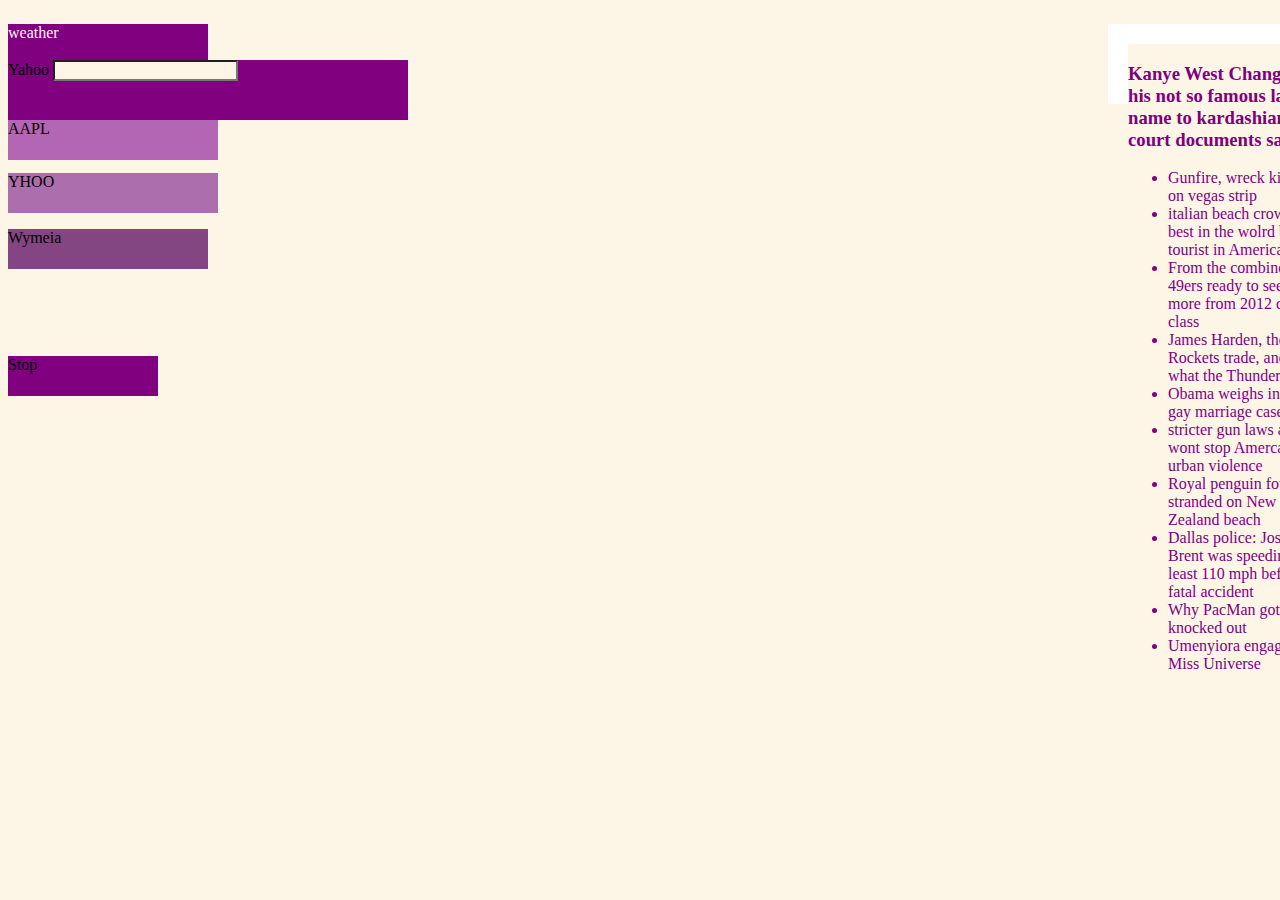
<file: index.html>
<!DOCTYPE html>
<html lang="en">
<head>
    <meta charset="UTF-8">
    <meta name="viewport" content="width=device-width, initial-scale=1.0">
    <link rel="stylesheet" href="style.css">
    <title>Document</title>
</head>
<body>
    <section>
        <div class="flex-container">
            <div class="box"></div>
             <div class="box1">
                 <p>weather</p>
             </div>
            <div class="box2">
                 Yahoo <input type="search">
             </div>
             <div class="box3">
            <p>AAPL</p>
             </div>
            <div class="box4">
            <p>YHOO</p>
            </div>
            <div class="box5">
            <p>Wymeia</p>
             </div>
             <div class="box6">
            Stop
            <div class="events" ">
                <div class="right-side">
                <h3>Kanye West Changing his not so famous last name to kardashian court documents say.</h3>
                     <ul>
                        <li>Gunfire, wreck kill 3 on vegas strip</li>
                        <li>italian beach crowned best in the wolrd by tourist in America</li>
                        <li>From the combine: 49ers ready to see more from 2012 draft class</li>
                        <li>James Harden, the Rockets trade, and what the Thunder lost</li>
                        <li>Obama weighs in on gay marriage case</li>
                        <li>stricter gun laws alone wont stop Amercai urban violence</li>
                        <li>Royal penguin found stranded on New Zealand beach</li>
                        <li>Dallas police: Josh Brent was speeding least 110 mph before fatal accident</li>
                        <li>Why PacMan got knocked out</li>
                        <li>Umenyiora engaged to Miss Universe</li>
                    </ul>
            </div>
        </div>
        <div>
            <a href="ye.jpeg"></a>
        </div>
    </section>
    

</body>
</html>
</file>
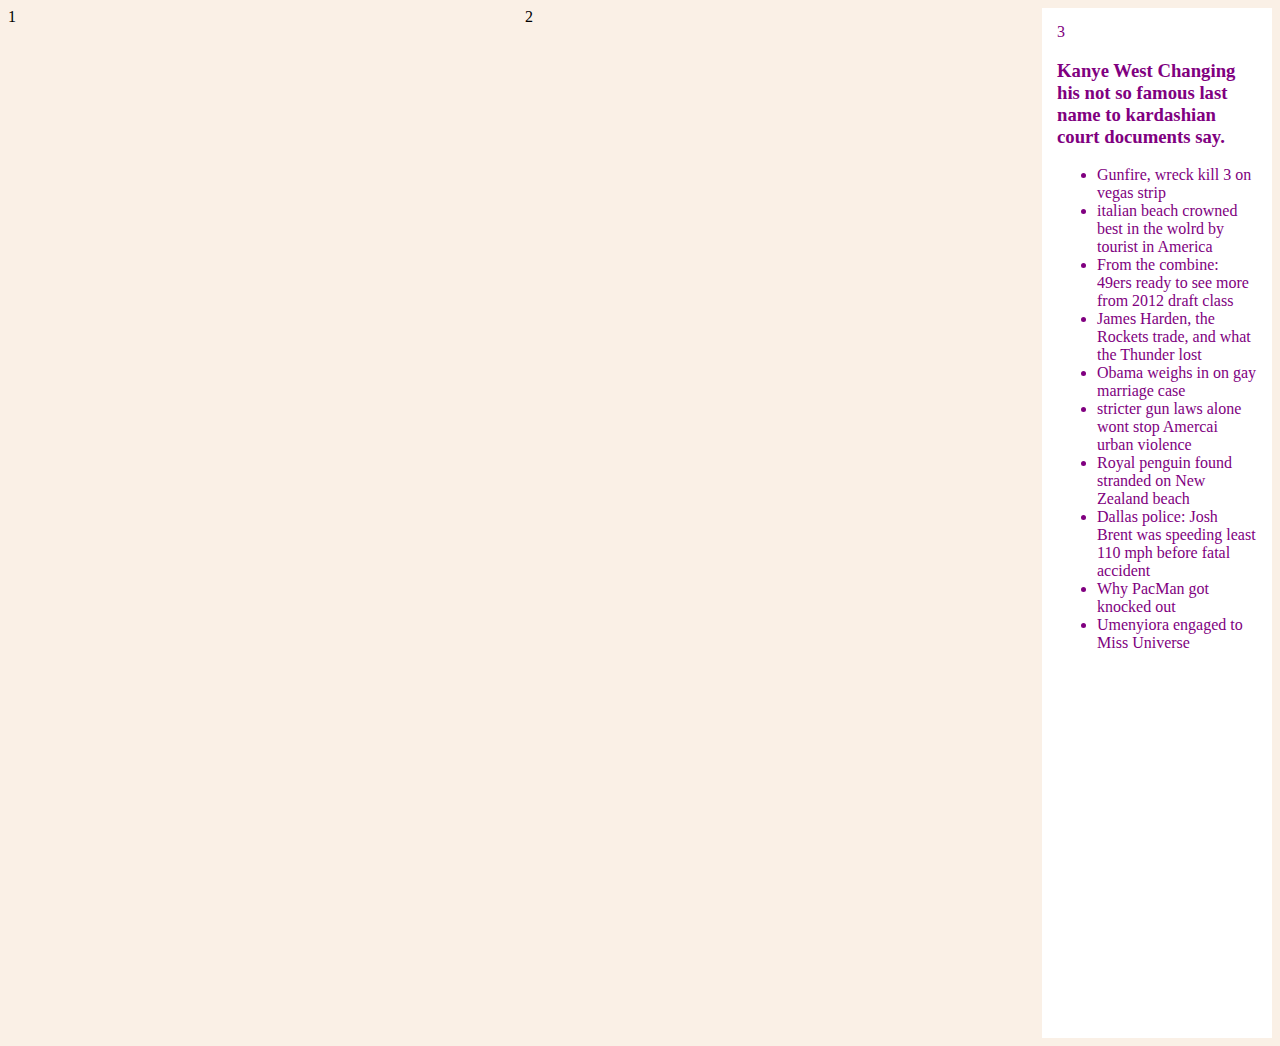
<file: Untitled.html>
<!DOCTYPE html>
<html>
  <head>
    <meta charset="utf-8">
    <meta name="viewport" content="width=device-width">
    <title>repl.it</title>
    <link href="Untitled.css" rel="stylesheet" type="text/css" />
  </head>
  <body>
    <div>
      <div class="flex-container2">
          <div></div>
          <div></div>
          <div></div>
          <div></div>
          <div></div>
          <div></div>
      </div>
    </div>
    <div class="flex-container">
      <div class="box1">1</div>
    <div class="box2">2</div>
     <div class="box3">3
         <h3>Kanye West Changing his not so famous last name to kardashian court documents say.</h3>
                     <ul>
                        <li>Gunfire, wreck kill 3 on vegas strip</li>
                        <li>italian beach crowned best in the wolrd by tourist in America</li>
                        <li>From the combine: 49ers ready to see more from 2012 draft class</li>
                        <li>James Harden, the Rockets trade, and what the Thunder lost</li>
                        <li>Obama weighs in on gay marriage case</li>
                        <li>stricter gun laws alone wont stop Amercai urban violence</li>
                        <li>Royal penguin found stranded on New Zealand beach</li>
                        <li>Dallas police: Josh Brent was speeding least 110 mph before fatal accident</li>
                        <li>Why PacMan got knocked out</li>
                        <li>Umenyiora engaged to Miss Universe</li>
                    </ul>
       </div>
    </div>
  </body>
</html>
</file>
<file: style.css>
*{
    background-color: oldlace;
    box-sizing: content-box;
}

.flex-container {
    display:flex;
    flex-direction: column; 
}



  

.box1 p {
    height: 40px;
    width: 200px;
    background-color: purple;
    color: oldlace;
    position: relative;
}

.box2 {
    height: 60px;
    width: 400px;
    background-color: purple;
    position: relative;
    box-sizing: content-box;
    bottom: 20px;
    
}



body {
    background-image: url("ye.jpeg");

}
  



input[type="text"] {
    border: solid 5px purple  }

.box3 p{
    height: 40px;
    width: 210px;
    background-color: rgb(179, 102, 179);
    position: relative;
    bottom: 36px;
}

.box4 p{
    height: 40px;
    width: 210px;
    background-color: rgb(172, 110, 172);
    position: relative;
    bottom: 55px;
} 

.box5 p{
    height: 40px;
    width: 200px;
    background-color: rgb(131, 70, 131);
    position: relative;
    bottom: 71px;
}

.box6 {
    height: 40px;
    width: 150px;
    background-color: purple;
    bottom: 200px;
    
}
.grid {
    border: 2px linen;
    border-width: 1px;
    grid-column-end: auto;
    grid-template-columns: 100px 50% 200px;
    position: absolute;
    right: 705;
}

.events {
    height: 100%;
    width: 190px;
    border: 20px solid white;
    display: flex;
    justify-content: flex-end;
    position: relative;
    left: 1100px;
    bottom: 350px;
    color: purple;
    background-color: white;

    
}
</file>
<file: Untitled.css>
.flex-container {
    display:flex;
    justify-content: space-between;
    flex-direction: row;
    
  
  }
  
  .box3 {
    height: 1000px;
    width: 200px;
    padding: 10px;
    border: 5px solid white;
    margin: 0;
    background-color: white;
    color: purple;
    
  }
  
  
  
  body {
    background-color: linen;
  }
  
  .box2 {
    background-image: url ("/image/ye.jpeg");
  }
</file>
